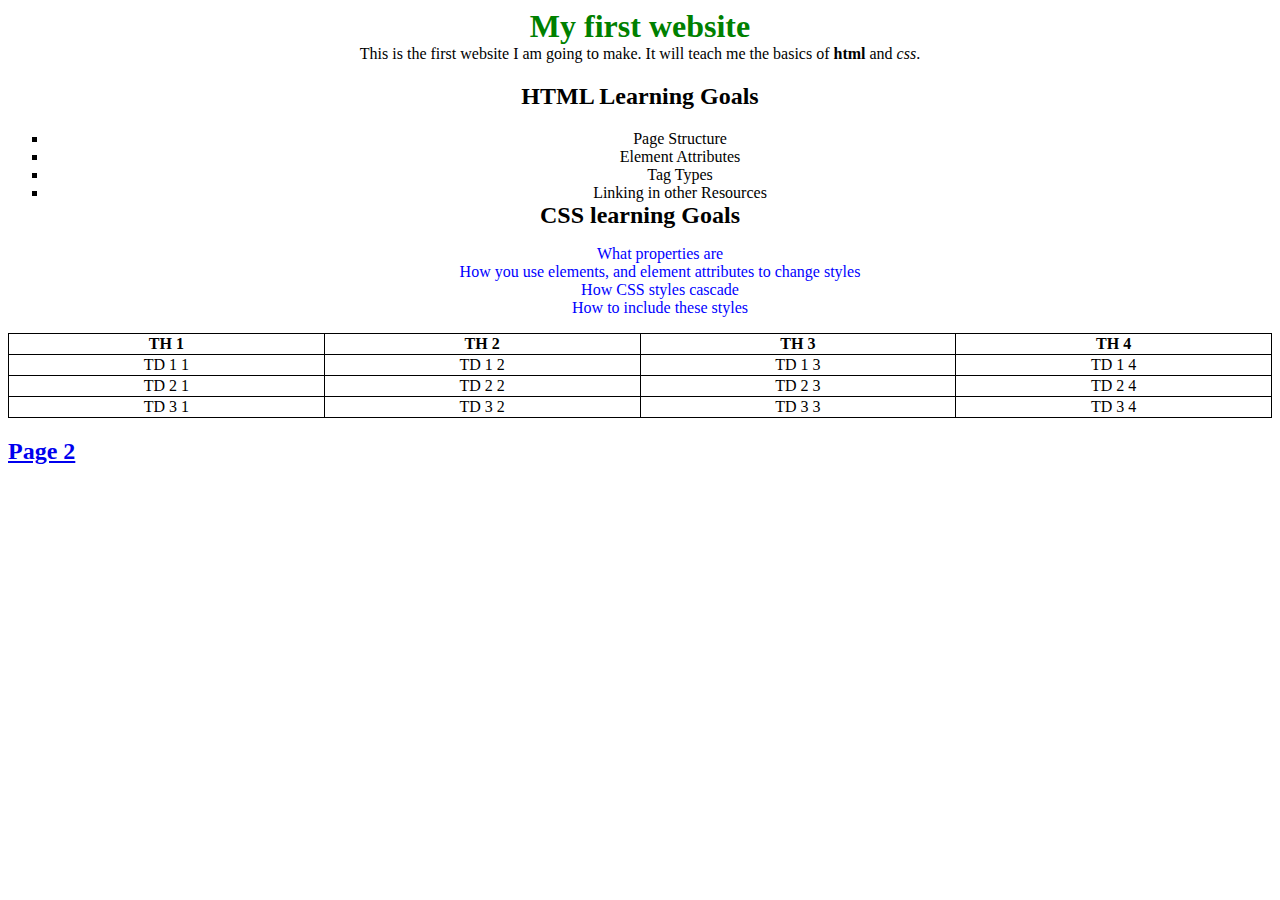
<file: index.html>
<!DOCTYPE html>
<html lang="en">
<head>
    <meta charset="UTF-8">
    <title>fundamentals</title>
    <link rel="stylesheet" href="styles/style.css">

</head>
<body>
    <h1 class="center">My first website</h1>
    <p class="center">
        This is the first website I am going to make. It will teach me the basics of
        <strong>html</strong> and <em>css</em>.
    </p>

    <div class="center">
        <h2>HTML Learning Goals</h2>
        <ul class="center">
            <li class="html-list">Page Structure</li>
            <li class="html-list">Element Attributes</li>
            <li class="html-list">Tag Types</li>
            <li class="html-list">Linking in other Resources</li>
        </ul>
    </div>
    <div class="center">
        <h2 class="center">CSS learning Goals</h2>
        <ul>
            <li class="css-list">What properties are</li>
            <li class="css-list">How you use elements, and element attributes to change styles</li>
            <li class="css-list">How CSS styles cascade</li>
            <li class="css-list">How to include these styles</li>
        </ul>
    </div>
    <table class="center">
        <tr>
            <th>TH 1</th>
            <th>TH 2</th>
            <th>TH 3</th>
            <th>TH 4</th>
        </tr>
        <tr>
            <td>TD 1 1</td>
            <td>TD 1 2</td>
            <td>TD 1 3</td>
            <td>TD 1 4</td>
        </tr>
        <tr>
            <td>TD 2 1</td>
            <td>TD 2 2</td>
            <td>TD 2 3</td>
            <td>TD 2 4</td>
        </tr>
        <tr>
            <td>TD 3 1</td>
            <td>TD 3 2</td>
            <td>TD 3 3</td>
            <td>TD 3 4</td>
        </tr>
    </table>
    <h2><a href="./page2.html">Page 2</a> </h2>
</body>
</html>
</file>
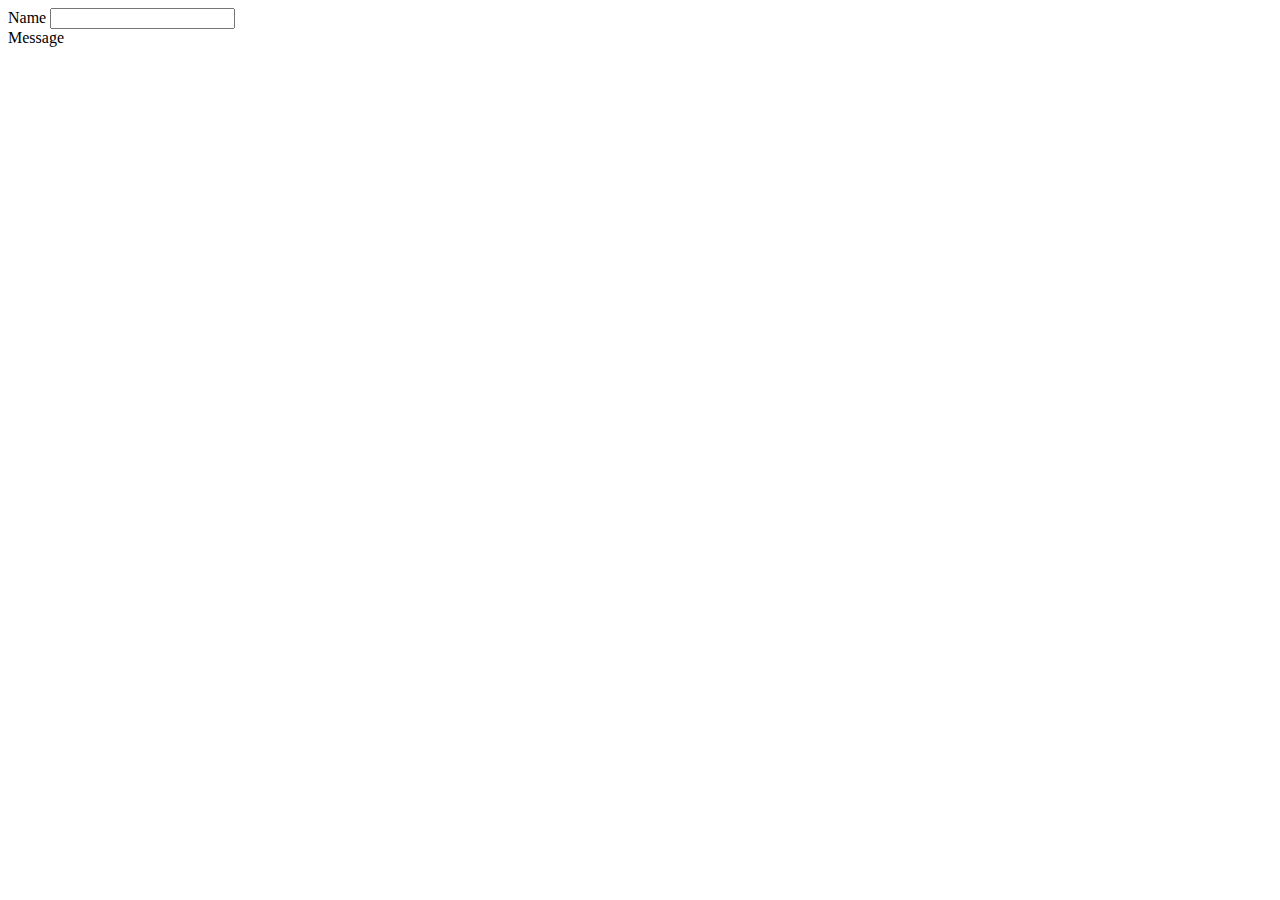
<file: page2.html>
<!DOCTYPE html>
<html lang="en">
<head>
    <meta charset="UTF-8">
    <title>Page 2</title>

</head>
<body>
    <form action="#">
        <div>
            <label for="name">Name</label>
            <input type="text" name="name" id="name">
        </div>
        <div>
            <label for="message">Message</label>
        </div>
    </form>
</body>
</html>
</file>
<file: styles/style.css>
h1{
    color: green;
}

li {
    list-style: none;
}

table {
    border-collapse: collapse;
}

table, td, th {
    border: 1px solid black;
}

.html-list {
    list-style-type: square;
}

.css-list {
    color: blue;
}

.center {
    width: 100%;
    margin: auto;
    text-align: center;
}

.center-list {
    width: 10%;
    list-style-position: inside;
    text-align: left;
    display: inline-block;
}

input, label {
    display: block;
    margin-top: .3em;
}
</file>
